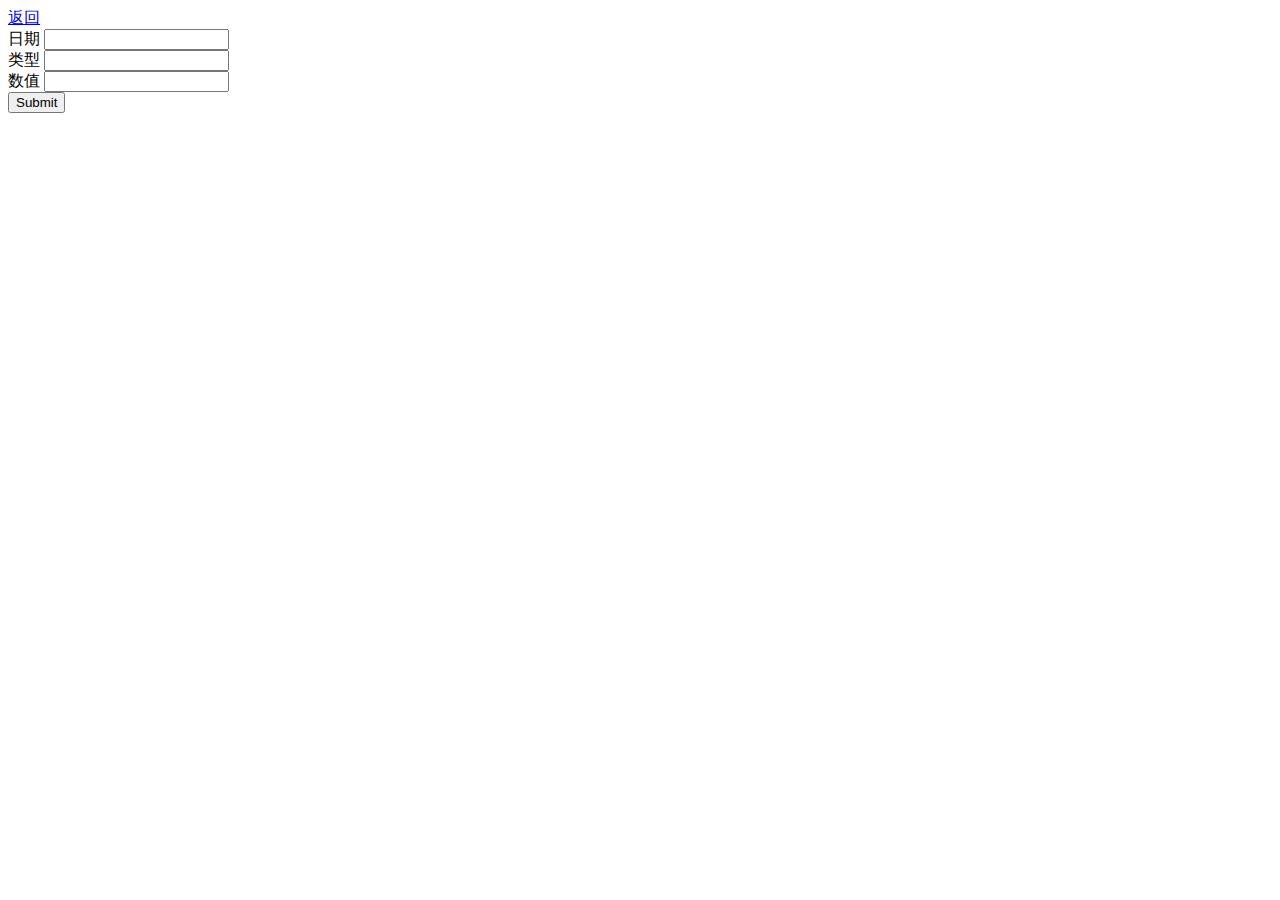
<file: src/main/resources/templates/record.html>
<!DOCTYPE html>
<html lang="en" xmlns:th="http://www.w3.org/1999/xhtml">
<head th:replace="fragments/header :: header('日志')">

</head>
<body>

<a href="/" class="btn btn-primary btn-lg btn-block" role="button">返回</a>

<form action="/api/records" method="POST">
    <div class="form-group">
        <label for="date1">日期</label>
        <input type="text" class="form-control" id="date1" name="date">
    </div>
    <div class="form-group">
        <label for="type1">类型</label>
        <input type="text" class="form-control" id="type1" name="type">
    </div>
    <div class="form-group">
        <label for="amount1">数值</label>
        <input type="text" class="form-control" id="amount1" name="amount">
    </div>
    <button type="submit" class="btn btn-default">Submit</button>
</form>


<div id="root">
    <div class="container">
        <div class="row">
            <div class="twelve columns">

                </div>
            </div>
        </div>
    </div>
</div>

</body>

<div th:replace="fragments/footer :: foot"></div>


<script>
    var app = new Vue({
        el: '#root',
        data : {date: null, type: '', amount: 0},

        methods: {

            saveRecord(){
                axios({
                    method:'post',
                    url:'/api/records',
                    data:{date:this.date, type:this.type, amount:this.amount}
                }).then(function(response){
                    alert("done");
                }.bind(this));
            },

        }
    });
</script>
</html>
</file>
